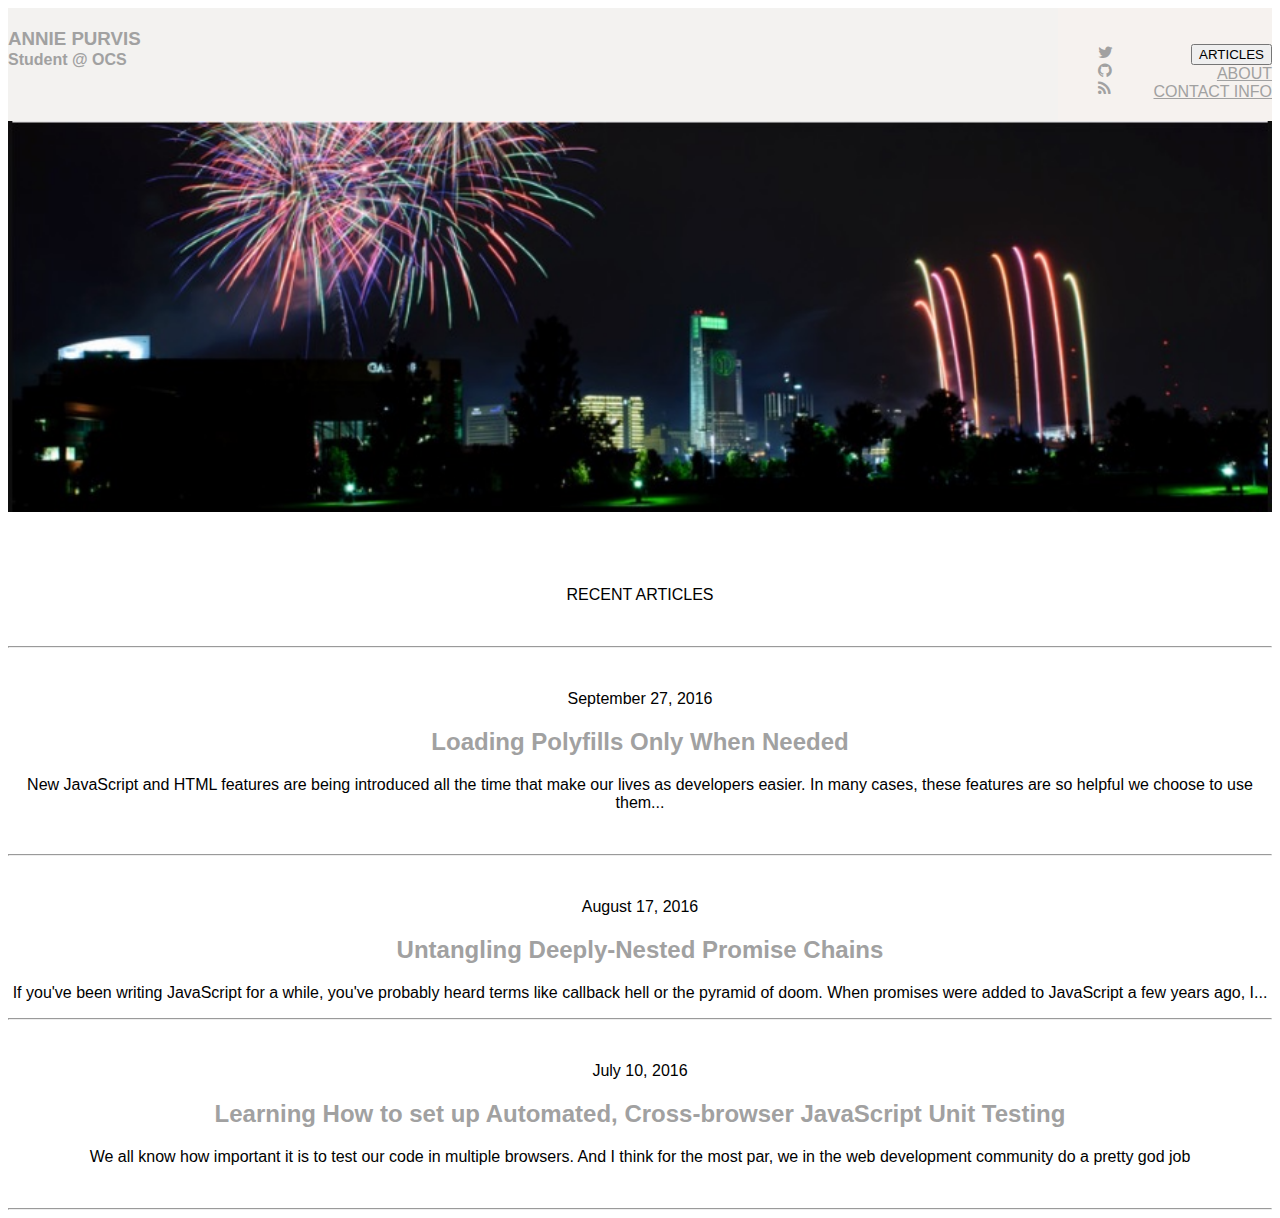
<file: index.html>
<!DOCTYPE html>
<html>
    <head>
        <meta charset="utf-8">
        <title>personal-site</title>
        <meta name="viewport" content="width=device-width, initial-scale=1.0">
        <link rel="stylesheet" href="font-awesome-4.7.0/css/font-awesome.min.css">
        <link rel="stylesheet" href="style.css" type="text/css" />
    </head>
    <body>
        <div id="div1">
       <div id="header">
          <h3 id="name">ANNIE PURVIS</h3>
          <h4 id="job-title">Student @ OCS</h4>
        </div>
        
        <nav>
            <div id="icons">
            <ul>
             <li><a href="https://twitter.com/?lang=en"><i class="fa fa-twitter" aria-hidden="true"></i></a></li>
             <li><a href="https://github.com/"><i class="fa fa-github" aria-hidden="true"></i></a></li>
             <li><a href="#rss"><i class="fa fa-rss" aria-hidden="true"></i></a></li>
            </ul>
            </div> 
            <div id="words"> 
            <ul>
             <li><button onclick="myFunction()" class="dropbtn">ARTICLES</button>
              </li>
             <li><a href="about.html">ABOUT</a></li>
             <li><a href="contact.html">CONTACT INFO</a></li>
            </ul>
            </div>
         </nav>
         </div>
        <img src="fireworks.jpg" alt="fireworks" style='height: 100%; width: 100%; object-fit: contain'/> 
          
    <div class="articles">
      <br>
      <br>
      <br> 
      <p>RECENT ARTICLES</p>
      <br>
      <hr>
      </div>
    <div class="articles">
        <br>
        <p>September 27, 2016</p>
        <h2>Loading Polyfills Only When Needed</h2>
        <p>New JavaScript and HTML features are being
        introduced all the time that make our lives as
        developers easier. In many cases, these features
        are so helpful we choose to use them...</p>
        <br>
        <hr>
    </div>
    <div class="articles">
        <br>
        <p>August 17, 2016</p>
        <h2>Untangling Deeply-Nested Promise Chains</h2>
        <p>If you've been writing JavaScript for a while, you've
           probably heard terms like callback hell or the pyramid
           of doom. When promises were added to JavaScript a
           few years ago, I...
           <br>
        </p>
        <hr>
    </div>
    <div class="articles">
        <br>
        <p>July 10, 2016</p>
        <h2>Learning How to set up
           Automated, Cross-browser
           JavaScript Unit Testing</h2>
        <p>We all know how important it is to test our code in
           multiple browsers. And I think for the most par, we in
           the web development community do a pretty god job</p>
        <br>
        <hr>
    </div>
    </body>
    
</html>
</file>
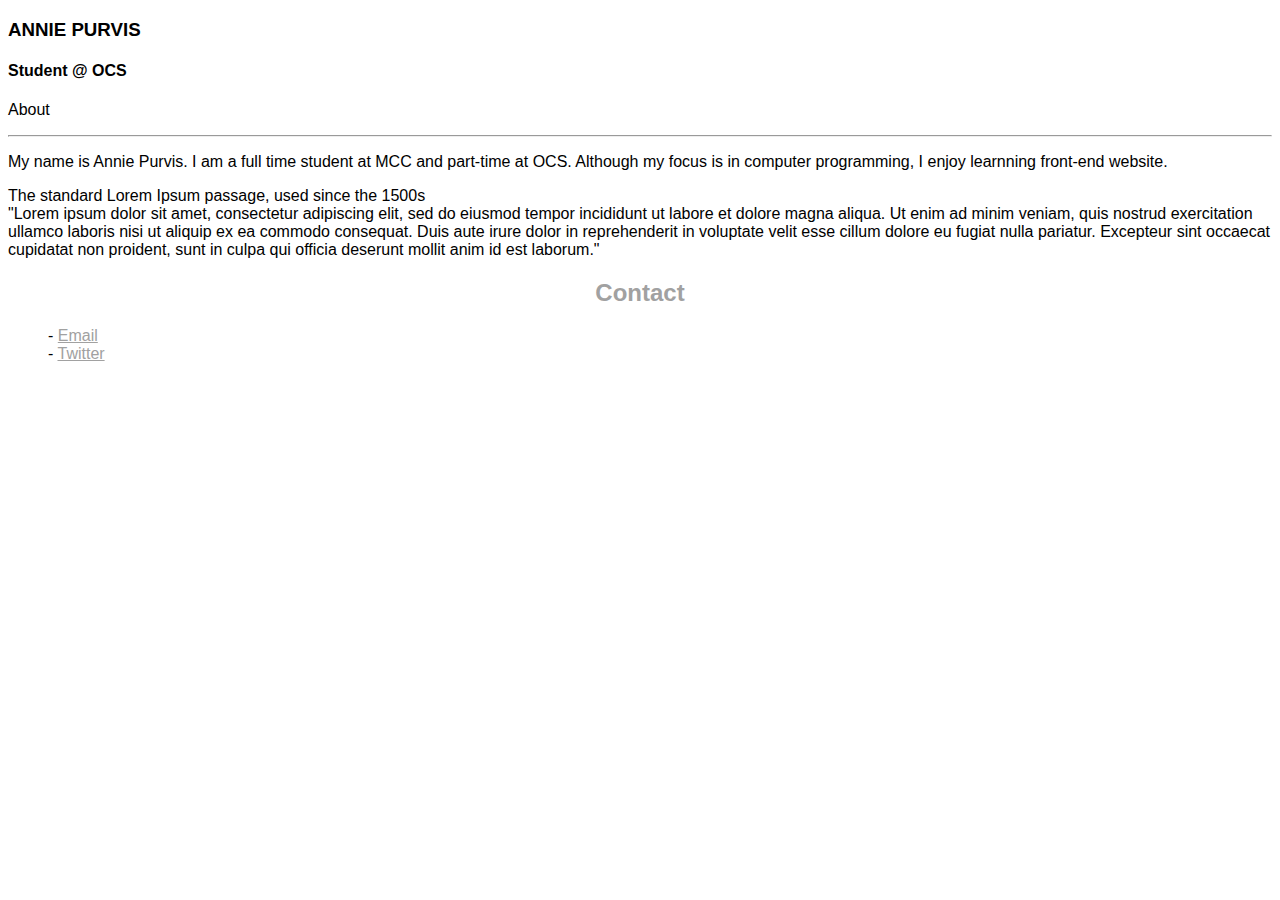
<file: about.html>
<!DOCTYPE html>
<html>
    <head>
        <meta charset="utf-8">
        <title>single article</title>
        <meta name="viewport" content="width=device-width, initial-scale=1.0">
        <link rel="stylesheet" href="style.css" type="text/css" />
    </head>
    <body>
        <div class
        <div class="header">
                <h3 class="name">ANNIE PURVIS</h3>
                <h4 class="job-title">Student @ OCS</h4>
        </div>
        <div>
            <p class="about">About</p>
            <hr>
        </div>
        <div>
            <p>
                My name is Annie Purvis. I am a full time student
                at MCC and part-time at OCS. Although my focus is in
                computer programming, I enjoy learnning front-end
                website.
            </p>
            <p>
                The standard Lorem Ipsum passage, used since the 1500s <br>

                "Lorem ipsum dolor sit amet, consectetur adipiscing elit, sed do
                 eiusmod tempor incididunt ut labore et dolore magna aliqua. Ut 
                 enim ad minim veniam, quis nostrud exercitation ullamco laboris
                 nisi ut aliquip ex ea commodo consequat. Duis aute irure dolor 
                 in reprehenderit in voluptate velit esse cillum dolore eu fugiat
                 nulla pariatur. Excepteur sint occaecat cupidatat non proident,
                 sunt in culpa qui officia deserunt mollit anim id est laborum."
            </p>
        </div>
        <div class="nav">
            <h2 class="contact">Contact</h2>
            <ul>
                <li>- <a href="mailto:annie.purvis2@gmail.com">Email</a><br>
                <li>- <a href="https://twitter.com/?lang=en">Twitter</a></li>
                
            </ul>
                
                </div>
            
        </div>
    </body>
    </html>
</file>
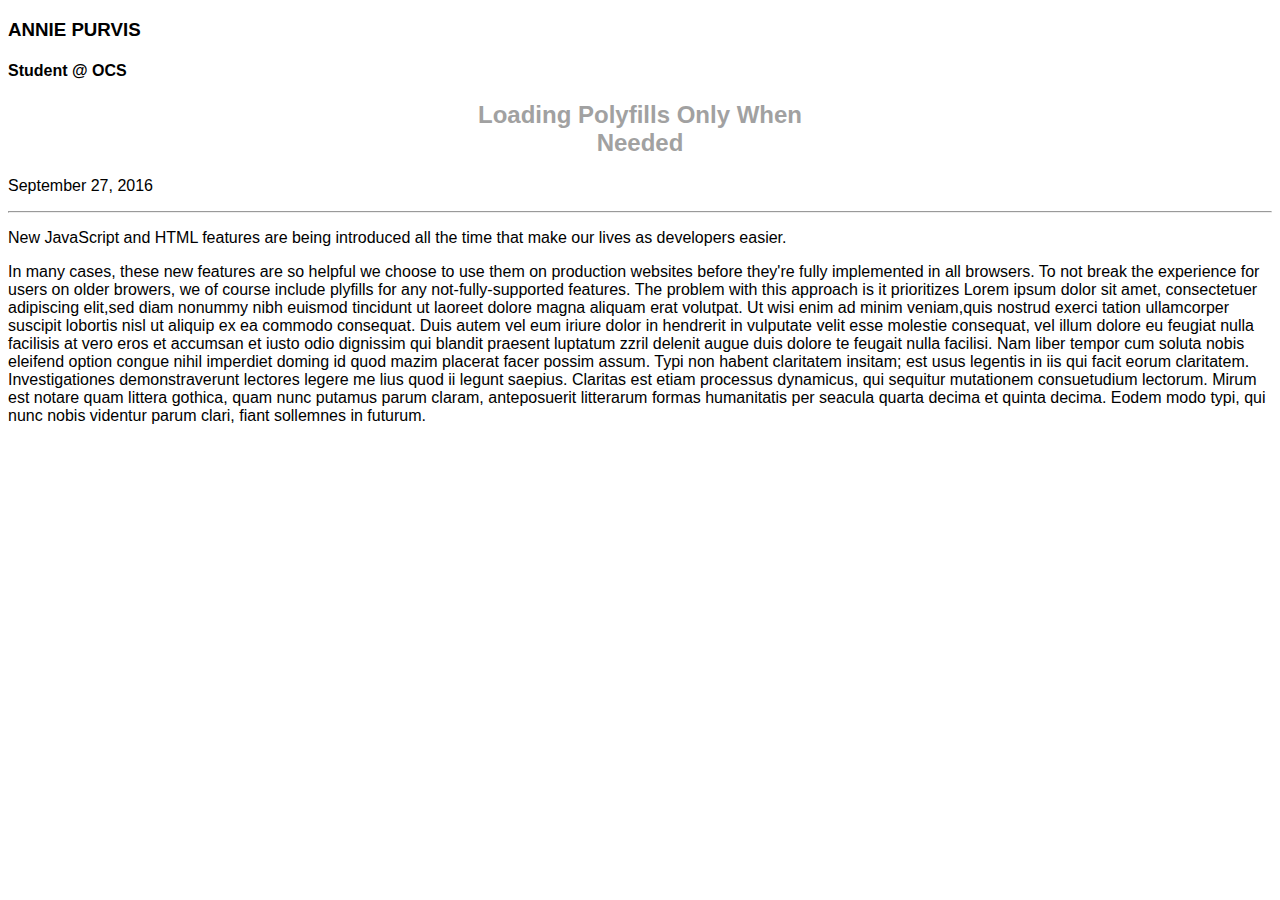
<file: article.html>
<!DOCTYPE html>
<html>
    <head>
        <meta charset="utf-8">
        <title>single article</title>
        <meta name="viewport" content="width=device-width, initial-scale=1.0">
        <link rel="stylesheet" href="style.css" type="text/css" />
    </head>
    <body>
        <div class="header">
                <h3 class="name">ANNIE PURVIS</h3>
                <h4 class="job-title">Student @ OCS</h4>
        </div>
        <div>
            <h2>Loading Polyfills Only When <br>
                Needed</h2>
            <p>September 27, 2016</p>
            <hr>
        </div>
        <div>
            <p>New JavaScript and HTML features are being
                introduced all the time that make our lives as
                developers easier. 
            </p>
            <p>
                In many cases, these new features are so helpful 
                we choose to use them on production websites
                before they're fully implemented in all browsers.
                To not break the experience for users on older
                browers, we of course include plyfills for any
                not-fully-supported features.
                The problem with this approach is it prioritizes
                Lorem ipsum dolor sit amet, consectetuer adipiscing 
                elit,sed diam nonummy nibh euismod tincidunt ut
                laoreet dolore magna aliquam erat volutpat. Ut wisi
                enim ad minim veniam,quis nostrud exerci tation 
                ullamcorper suscipit lobortis nisl ut aliquip ex 
                ea commodo consequat. Duis autem vel eum iriure 
                dolor in hendrerit in vulputate velit esse molestie consequat,
                vel illum dolore eu feugiat nulla facilisis at vero eros et
                accumsan et iusto odio dignissim qui blandit praesent luptatum
                zzril delenit augue duis dolore te feugait nulla facilisi.
                Nam liber tempor cum soluta nobis eleifend option congue
                nihil imperdiet doming id quod mazim placerat facer possim
                assum. Typi non habent claritatem insitam; est usus legentis
                in iis qui facit eorum claritatem. Investigationes
                demonstraverunt lectores legere me lius quod ii legunt saepius.
                Claritas est etiam processus dynamicus, qui sequitur mutationem
                consuetudium lectorum. Mirum est notare quam littera gothica,
                quam nunc putamus parum claram, anteposuerit litterarum formas
                humanitatis per seacula quarta decima et quinta decima. Eodem
                modo typi, qui nunc nobis videntur parum clari, fiant sollemnes
                in futurum.
            </p>
        </div>
    </body>
</file>
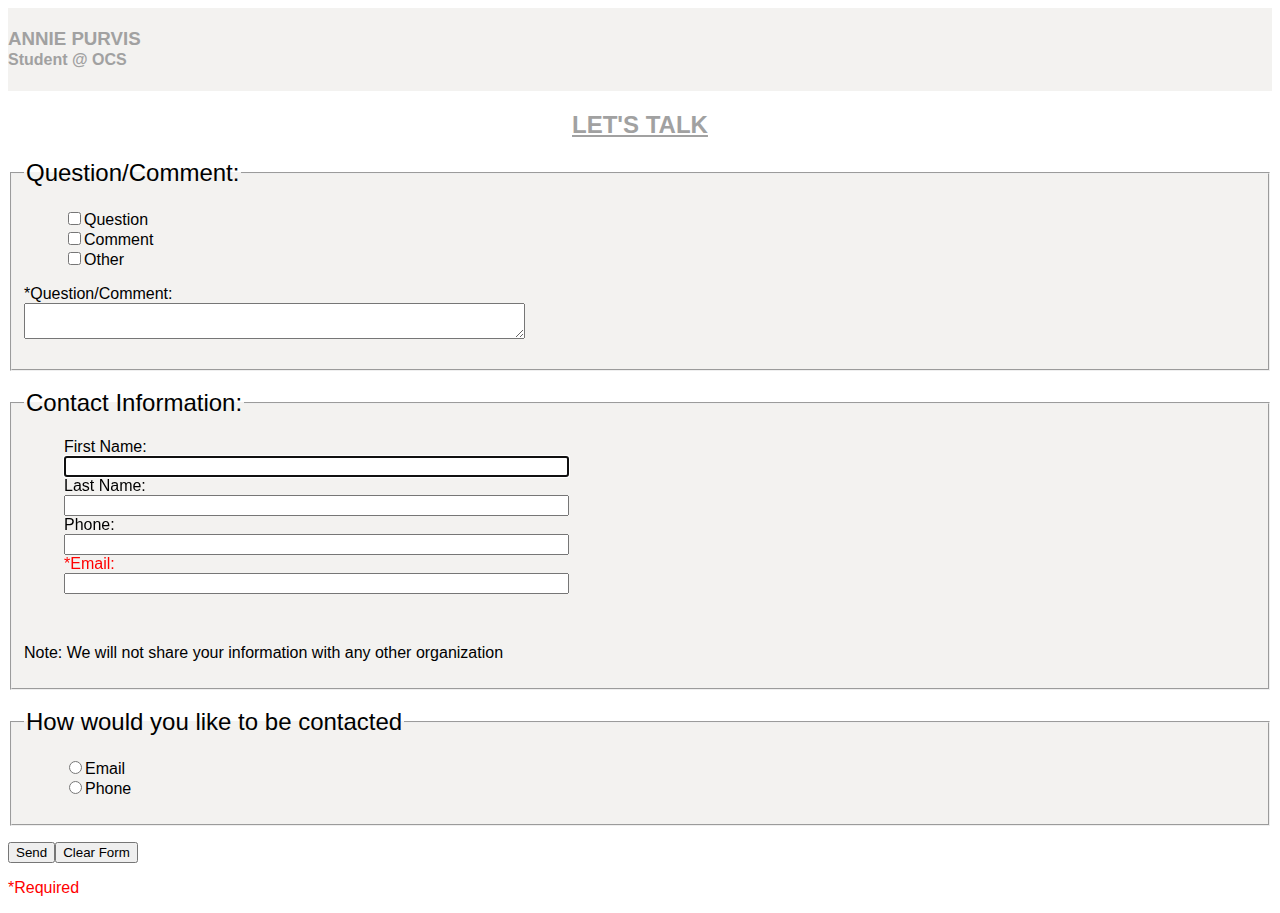
<file: contact.html>
<!DOCTYPE html>
<html>
    <head>
        <meta charset="utf-8">
        <title>personal-site</title>
        <meta name="viewport" content="width=device-width, initial-scale=1.0">
        <link rel="stylesheet" href="font-awesome-4.7.0/css/font-awesome.min.css">
        <link rel="stylesheet" href="style.css" type="text/css" />
    </head>
    <body>
        <div id="div1">
       <div id="header">
          <h3 id="name">ANNIE PURVIS</h3>
          <h4 id="job-title">Student @ OCS</h4>
        </div>
        </div>
        
            <h2><u>LET'S TALK</u></h2>
            <fieldset>
<legend>Question/Comment: </legend>
 <ul style="list-style-type: none;">
   <li><input type="checkbox" name="question" id="question" value="question">Question</li>
  <li><input type="checkbox" name="comment" id="comment" value="comment">Comment</li>
  <li><input type="checkbox" name="other" id="other" value="other">Other</li>
 </ul>
 <p>*Question/Comment: <br>
<textarea name="qnc" id="qnc" required="required" cols="60"></textarea>
</p>
</fieldset>
<br>
<fieldset >
  <legend>Contact Information:</legend> 
  <ul style="list-style-type: none;">
  <li>First Name:</li>
  <li label for="fname"></label><input type="text" name="fname" id="fname" size="60" autofocus></li>
  <li>Last Name:</li>
  <li><input type="text" name="lname" id="lname" size="60"></li>
  <li>Phone:</li>
  <li><input type="tel" name="phone" id="phone" size="60"></li>
  <li class="required">*Email:</li>
  <li><input type="email" name="email" id="email" size="60"></li>
 </ul>
 <br>
 <p>Note: We will not share your information with any other organization</p>
</fieldset>
<br>
<fieldset>
<legend>How would you like to be contacted</legend>
 <ul>
  <li><input type="radio" name="contact" id="sendmeanemail" value="send me an email">Email</li>
  <li><input type="radio" name="contact" id="callme" value="call me">Phone</li>
 </ul>
 </fieldset>

<p><input type="submit" value="Send"><input type="reset" value="Clear Form"></p>
<p class="required">*Required</p>

</body>
<html>
</file>
<file: style.css>
@media only screen and (min-device-width : 320px) and (max-device-width : 480px) {

}
body {
        
        font-family: "Trebuchet MS", Helvetica, sans-serif;
}
#header{
    background-color: #404040;
    padding-bottom: 1px;
    padding-top: 1px;
    
}
#name{
 color: white;
 margin-bottom: -20px;
} 
#job-title{
 padding-top: -20px;
}
h2{
   text-align: center;
   color: #A1A1A1;
}
fieldset{
background-color: #F3F2F0;

}
legend{
 font-size: x-large;
}
.required{
  color: red;

}
nav{
     display: flex;
     background-color: #F6F2EF;
     height: 113px;
     justify-content: space-between;
}

li{
    display: inline;
    list-style-type: none;
}
#icons{
    margin-top: 20px;
    text-align: left;
 
}
#words{
    margin-top: 20px;
    text-align: right;
}
a{
    color: #A1A1A1;
}
a:hover{
    color: red;
}
    a:visit{
        color: blue;
    }
    
@media (min-width: 481px) {

    #div1{
        display: flex;
        justify-content: space-between;
        background-color: #F3F2F0;
        color: #A1A1A1;
    }
    #header{
        background-color: #F3F2F0;
        
    }
    #name{
        color: #A1A1A1;
    }
    .articles{
         text-align: center;
    }
li{
        display: block;
        list-style-type: circle;
}
</file>
